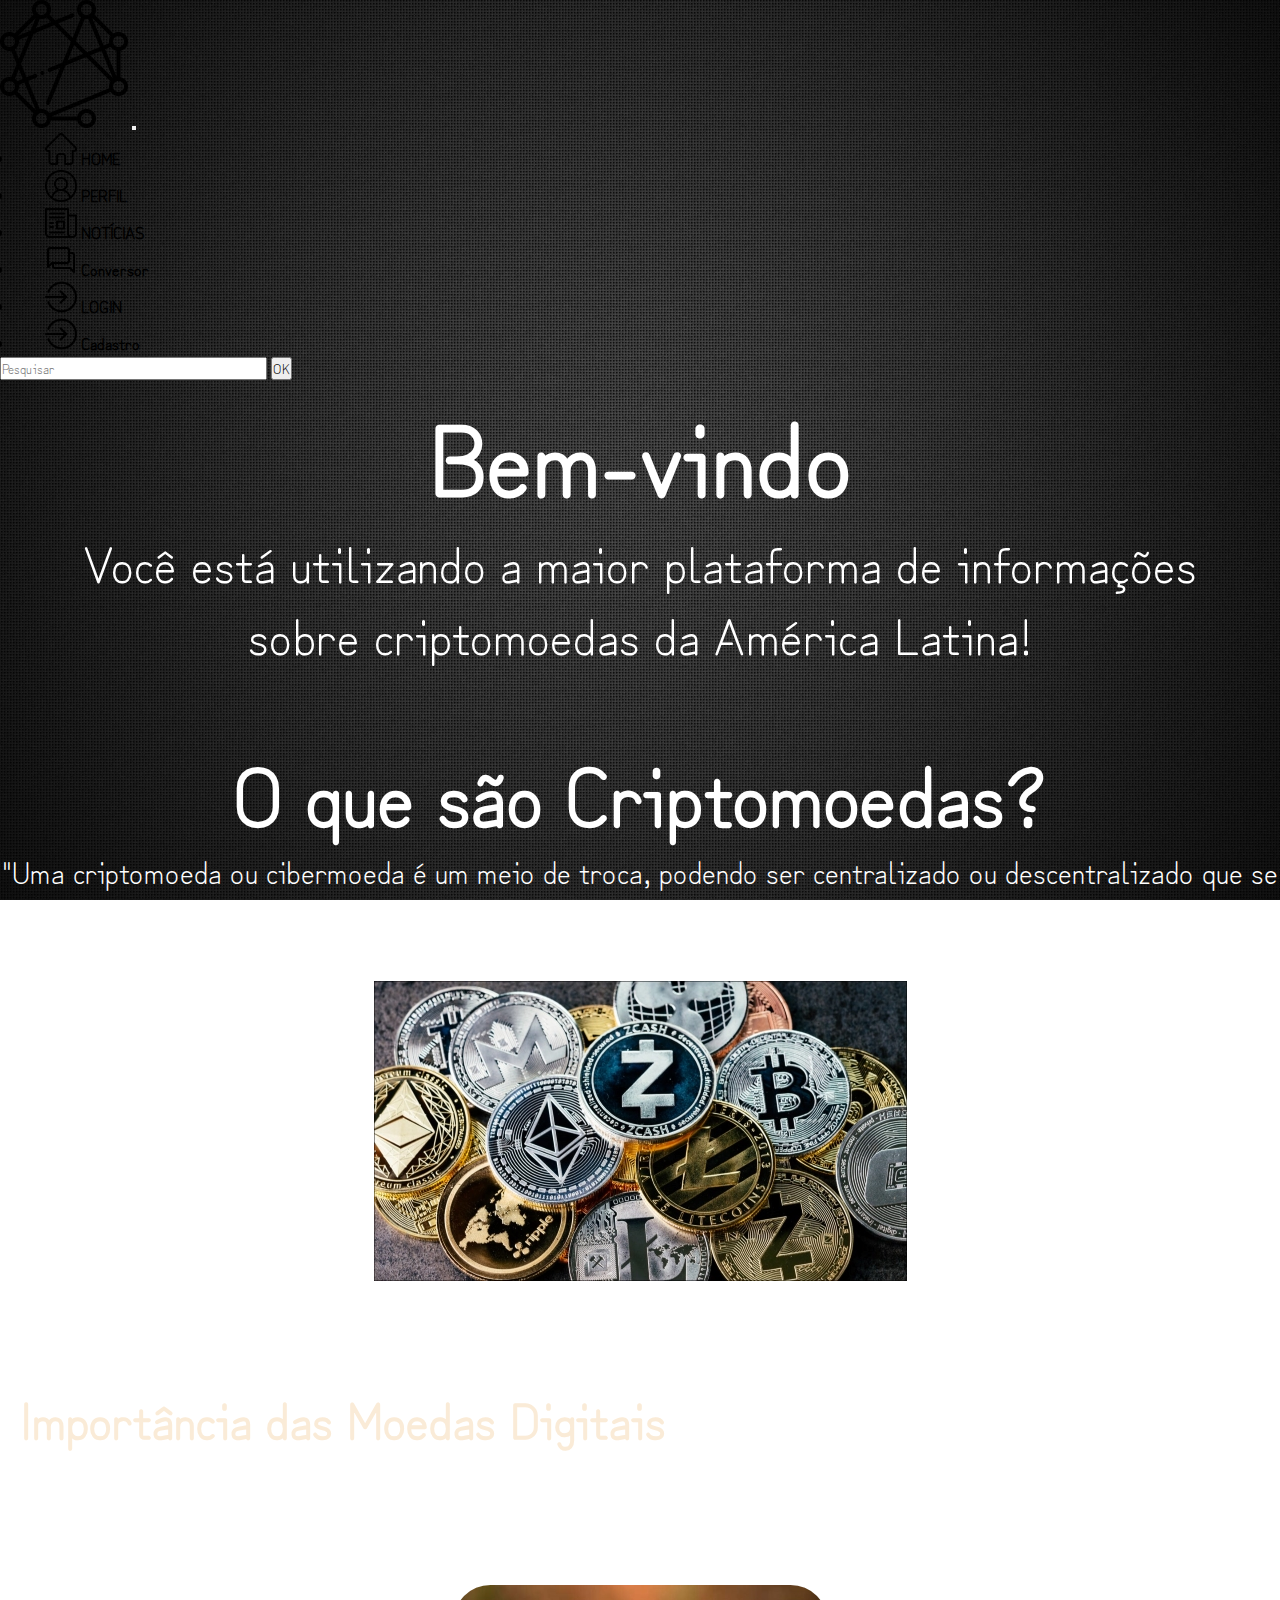
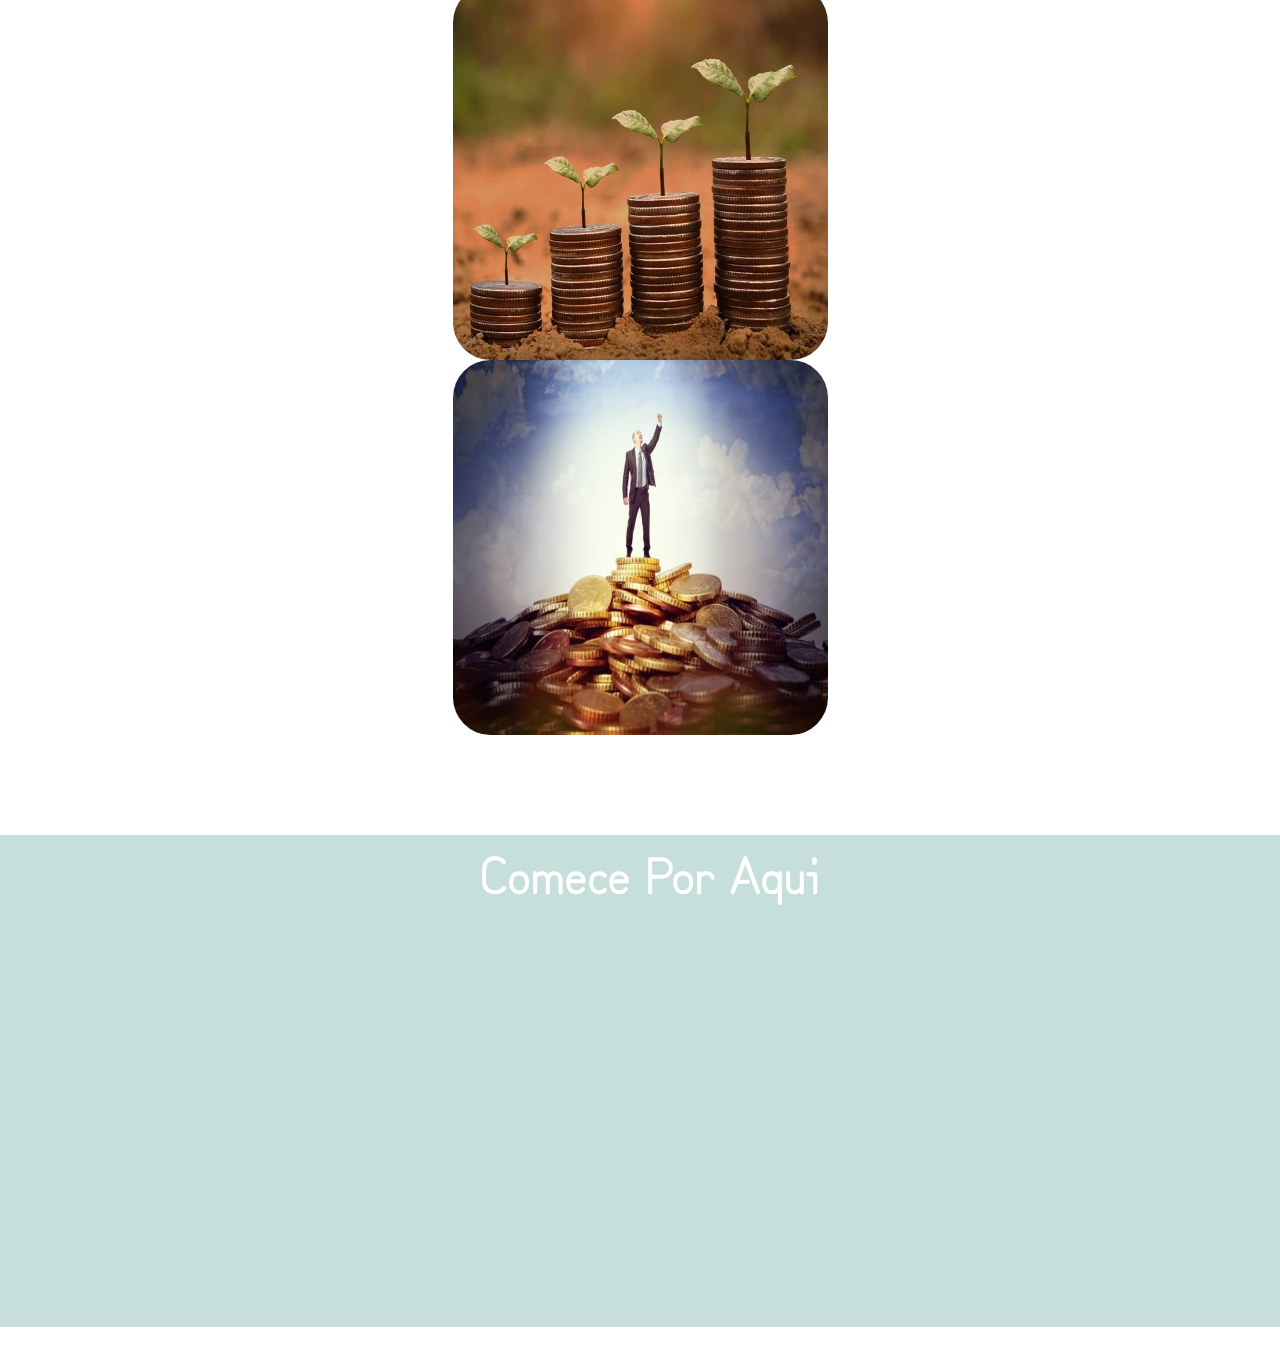
<file: SiteTiawTemplate/index.html>
<!DOCTYPE html>
<html lang="pt-br">

<head>
    <meta charset="UTF-8">
    <meta http-equiv="X-UA-Compatible" content="IE=edge">
    <meta name="viewport" content="width=device-width, initial-scale=1.0">
    <title>Home - InfoCrypto</title>
    <link rel="stylesheet" href="style.css">
    <link href="https://cdn.jsdelivr.net/npm/bootstrap@5.0.2/dist/css/bootstrap.min.css" rel="stylesheet"
        integrity="sha384-EVSTQN3/azprG1Anm3QDgpJLIm9Nao0Yz1ztcQTwFspd3yD65VohhpuuCOmLASjC" crossorigin="anonymous">
    <link rel="preconnect" href="https://fonts.googleapis.com">
    <link rel="preconnect" href="https://fonts.gstatic.com" crossorigin>
    <link href="https://fonts.googleapis.com/css2?family=Zen+Kurenaido&display=swap" rel="stylesheet">
</head>

<body>
    <nav class="navbar navbar-expand-lg navbar-light bg-light">
        <div class="container-fluid">
            <a class="navbar-brand" href="index.html"><img src="imgs/2165458.png" alt="logonavbar"></a>
            <button class="navbar-toggler" type="button" data-bs-toggle="collapse"
                data-bs-target="#navbarSupportedContent" aria-controls="navbarSupportedContent" aria-expanded="false"
                aria-label="Toggle navigation">
                <span class="navbar-toggler-icon"></span>
            </button>
            <div class="collapse navbar-collapse" id="navbarSupportedContent">
                <ul class="navbar-nav me-auto mb-2 mb-lg-0">
                    <li class="nav-item">
                        <a href="index.html"><img src="imgs/home.png" alt="homelogo"> HOME</a>
                    </li>
                    <li class="nav-item">
                        <a href="perfilPrincipal.html"><img src="imgs/user.png" alt="userlogo"> PERFIL </a>
                    </li>
                    <li class="nav-item">
                        <a href="noticias.html"><img src="imgs/newspaper.png" alt="newslogo"> NOTÍCIAS </a>
                    </li>
                    <li class="nav-item">
                        <a href="conversor.html"><img src="imgs/forum.png" alt="forumlogo"> Conversor </a>
                    </li>
                    <li class="nav-item">
                        <a href="login.html"><img src="imgs/enter.png" alt="loginlogo"> LOGIN </a>
                    </li>
                    <li class="nav-item">
                        <a href="cadastro.html"><img src="imgs/enter.png" alt="loginlogo"> Cadastro </a>
                    </li>
                </ul>
                <form class="d-flex">
                    <input class="form-control me-2" type="search" placeholder="Pesquisar" aria-label="Search">
                    <button class="btn btn-outline-success" type="submit">OK</button>
                </form>
            </div>
        </div>
    </nav>


    <section class="inicio">
        <div class="container">
            <div class="row">
                <div class="col-12 col-sm-12 col-md-12 col-lg-12 welcome">
                    <h1>Bem-vindo</h1>
                    <p>Você está utilizando a maior plataforma de informações<br>sobre criptomoedas da América Latina!
                    </p>
                </div>
            </div>
        </div>
    </section>


    <section class="home2">
        <div class="home2">
            <h1>O que são Criptomoedas?</h1>
            <p>"Uma criptomoeda ou cibermoeda é um meio de troca, podendo ser centralizado ou descentralizado que se utiliza da tecnologia de blockchain e da criptografia para assegurar a validade das transações e a criação de novas unidades da moeda."
            </p>
            <div class="cripimg">
            <img src="imgs/copie.jpg" alt="cryptocurrencies" class="center">
        </div>
        </div>
    </section>


    <section class="home3">
        <div class="container-fluid">
            <div class="row">
                <div>
                    <h1>Importância das Moedas Digitais</h1>
                    <p>Lorem ipsum dolor sit amet consectetur adipisicing elit. Repudiandae magni alias nobis, quo ut
                        harum
                        repellendus ullam! Iure quia velit impedit assumenda molestiae, aperiam magnam fugiat ipsum ex!
                        Aut,
                        asperiores.</p>
                </div>

            </div>
            <div class="row">
                    <div class="col-12 col-lg-6">
                        <img src="imgs/descobrir-seu-nivel-atual-de-riquezakkojiojioj.jpg" alt="impo" class="imgimpo">
                    </div>
                    <div class="col-12 col-lg-6">
                        <img src="imgs/acúmulo-de-riquezajohjijuihuih.jpg" alt="acu" class="imgimpo">
                    </div>
                </div>
            </div>
        </div>
    </section>


    <section class="howToStart">
        <div class="container">
            <div class="titulo-howtostart">
                <h1>Comece Por Aqui</h1>
            </div>
            <div class="container d-flex justify-content-center">
                <div class="videosRow row">
                    <div class="embed-responsive embed-responsive-16by9 col-12 col-lg-6 videos">
                        <iframe class="embed-responsive-item" src="https://www.youtube.com/embed/N1NJbhxSr8E"
                            title="YouTube video player" frameborder="0"
                            allow="accelerometer; autoplay; clipboard-write; encrypted-media; gyroscope; picture-in-picture"
                            allowfullscreen></iframe>
                    </div>
                    <div class="embed-responsive embed-responsive-16by9 col-12 col-lg-6 videos">
                        <iframe class="embed-responsive-item" src="https://www.youtube.com/embed/PQQ0NpwqMlg"
                            title="YouTube video player" frameborder="0"
                            allow="accelerometer; autoplay; clipboard-write; encrypted-media; gyroscope; picture-in-picture"
                            allowfullscreen></iframe>
                    </div>
                </div>
            </div>
        </div>
    </section>

    <footer>
        Copyright - InfoCrypto - 2021
    </footer>



    <script src="https://cdn.jsdelivr.net/npm/bootstrap@5.0.2/dist/js/bootstrap.bundle.min.js"
        integrity="sha384-MrcW6ZMFYlzcLA8Nl+NtUVF0sA7MsXsP1UyJoMp4YLEuNSfAP+JcXn/tWtIaxVXM"
        crossorigin="anonymous"></script>
</body>

</html>
</file>
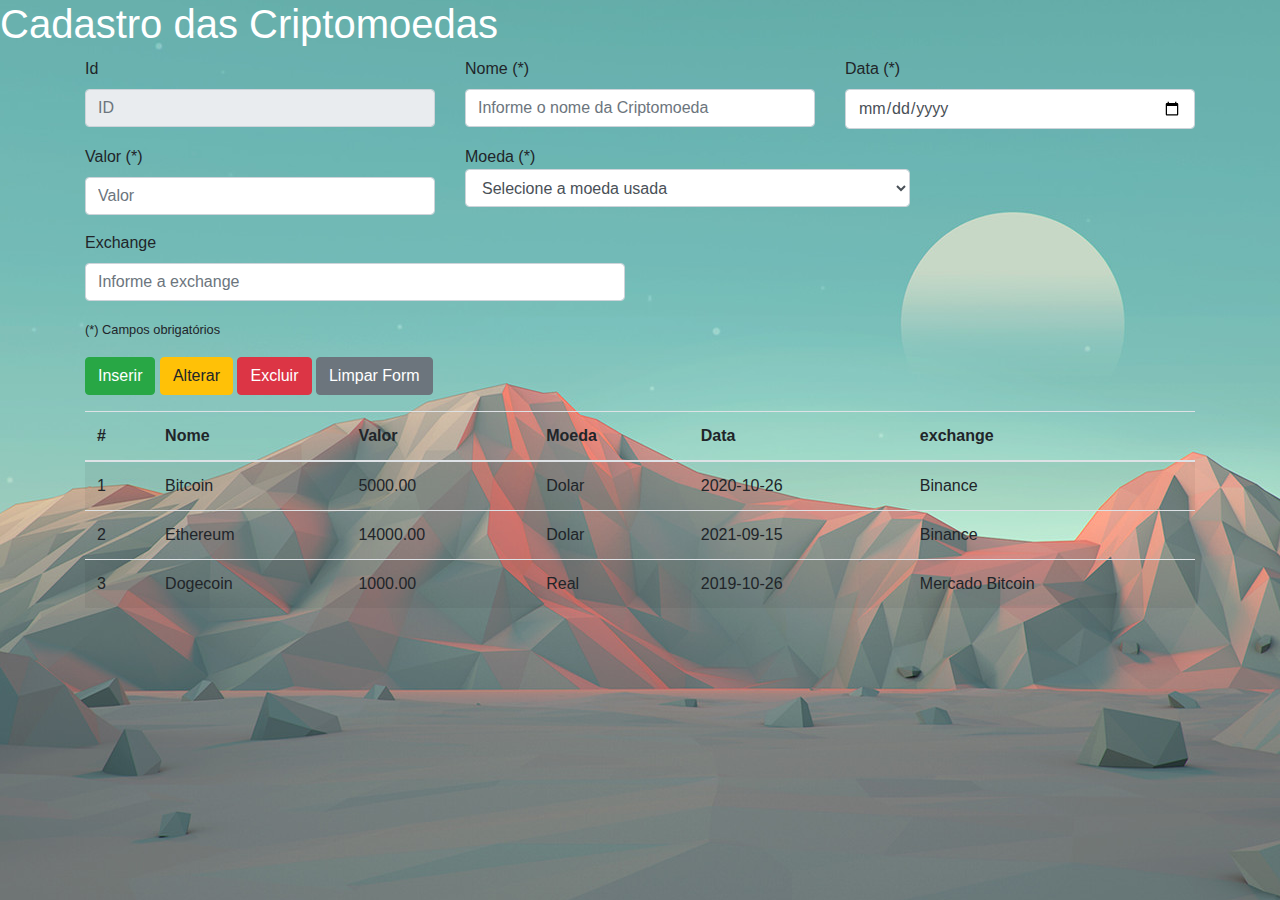
<file: SiteTiawTemplate/cadastro.html>
<!DOCTYPE html>
<html lang="en">

<head>
    <meta charset="UTF-8">
    <meta name="viewport" content="width=device-width, initial-scale=1.0">
    <meta http-equiv="X-UA-Compatible" content="ie=edge">
    <title>Cadastro das Criptomoedas</title>
    <link rel="stylesheet" href="https://stackpath.bootstrapcdn.com/bootstrap/4.1.0/css/bootstrap.min.css">
    <link rel="stylesheet" href="styleCadastroCripto.css">
</head>

<body onload="init()">
    <h1>Cadastro das Criptomoedas </h1>

    <div class="container">
        <div class="row">
            <div id="msg" class="col-sm-10 offset-sm-1 ">
                <!--<div class="alert alert-warning">Criptomoeda não encontrado.</div>-->
            </div>
        </div>

        <form id="form-cripto">
            <div class="form-group row">
                <div class="col-sm-4">
                    <label for="inputId">Id</label>
                    <input type="text" class="form-control" id="inputId" placeholder="ID" disabled>
                </div>
                <div class="col-sm-4">
                    <label for="inputNome">Nome (*)</label>
                    <input type="text" class="form-control" id="inputNome" required placeholder="Informe o nome da Criptomoeda">
                </div>
                <div class="col-sm-4">
                    <label for="inputData">Data (*)</label>
                    <input type="date" class="form-control" id="inputData" required placeholder="Informe a data">
                </div>
            </div>
            <div class="form-group row">
                <div class="col-sm-4">
                    <label for="inputValor">Valor (*)</label>
                    <input type="number" class="form-control" id="inputValor" required placeholder="Valor">
                </div>
                <div class="col-sm-5">
                    Moeda (*)
                    <select name="câmbio" id="cambio" class="form-control" required>
                        <option value="">Selecione a moeda usada</option>
                        <option value="dolar">Dolar</option>
                        <option value="Real">Real</option>
                        <option value="euro">Euro</option>
                    </select>                    
                </div>
                
            </div>
            <div class="form-group row">
                <div class="col-sm-6">
                    <label for="inputExchange">Exchange</label>
                    <input type="text" class="form-control" id="inputExchange" placeholder="Informe a exchange" >
                </div>
            
            </div>
            
            <div class="form-group row">
                <div class="col-sm-4">
                    <small>(*) Campos obrigatórios</small>
                </div>
            </div>
            <div class="form-group row">
                <div class="col-sm-12">
                    <input type="button" class="btn btn-success" id="btnInsert" value="Inserir">
                    <input type="button" class="btn btn-warning" id="btnUpdate" value="Alterar">
                    <input type="button" class="btn btn-danger" id="btnDelete" value="Excluir">
                    <input type="button" class="btn btn-secondary" id="btnClear" value="Limpar Form">
                    
                </div>
            </div>
        </form>

        <div class="row">
            <div class="col-sm-12">
                <table id="grid-criptos" class="table table-striped">
                    <thead>
                        <tr>
                            <th scope="col">#</th>
                            <th scope="col">Nome</th>
                            <th scope="col">Valor</th>
                            <th scope="col">Moeda</th>
                            <th scope="col">Data</th>
                            <th scope="col">exchange</th>
                        </tr>
                    </thead>
                    <tbody id="table-criptos">
                        <tr>
                            <td scope="row">1</td>
                            <td></td>
                            <td></td>
                            <td></td>
                            <td></td>
                            <td></td>
                        </tr>
                    </tbody>
                </table>
            </div>
        </div>
    </div>

    <script src="https://ajax.googleapis.com/ajax/libs/jquery/1.8.3/jquery.min.js"></script>
    <script src="app.js"></script>
    <script>
        function exibeCriptos() {
            // Remove todas as linhas do corpo da tabela
            $("#table-criptos").html("");

            // Popula a tabela com os registros do banco de dados
            for (i = 0; i < db.cripto.length; i++) {
                let cripto = db.cripto[i];    
                $("#table-criptos").append(`<tr><td scope="row">${cripto.id}</td>
                                                <td>${cripto.nome}</td>
                                                <td>${cripto.valor}</td>
                                                <td>${cripto.moeda}</td>
                                                <td>${cripto.data}</td>
                                                <td>${cripto.exchange}</td>
                                            </tr>`);
            }
        }

        function init() {
            // Adiciona funções para tratar os eventos 
            $("#btnInsert").click(function () {
                // Verfica se o formulário está preenchido corretamente
                if (!$('#form-cripto')[0].checkValidity()) {
                    displayMessage("Preencha o formulário corretamente.");
                    return;
                }

                // Obtem os valores dos campos do formulário
                let campoNome = $("#inputNome").val();
                let campoValor = $("#inputValor").val();
                let campoCambio = document.getElementById('cambio').value;
                let campoData = $('#inputData').val();
                let campoExchange = $("#inputExchange").val();
                let cripto = { nome: campoNome, 
                    valor: campoValor,
                    moeda: campoCambio, 
                    data: campoData, 
                    exchange: campoExchange };

                insertCripto(cripto);

                // Reexibe os criptos
                exibeCriptos();

                // Limpa o formulario
                $("#form-cripto")[0].reset();
            });

            // Intercepta o click do botão Alterar
            $("#btnUpdate").click(function () {
                // Obtem os valores dos campos do formulário
                let campoId = $("#inputId").val();
                if (campoId == "") {
                    displayMessage("Selecione uma criptomoeda para ser alterado.");
                    return;
                }
                let campoNome = $("#inputNome").val();
                let campoValor = $("#inputValor").val();
                let campoCambio = document.getElementById('cambio').value;
                let campoData = $("#inputData").val();
                let campoExchange = $("#inputExchange").val();
                let cripto = { nome: campoNome, 
                    valor: campoValor,
                    moeda: campoCambio, 
                    data: campoData, 
                    exchange: campoExchange };

                updateCripto(parseInt(campoId), cripto);

                // Reexibe os criptos
                exibeCriptos();

                // Limpa o formulario
                $("#form-cripto")[0].reset();
            });

            // Intercepta o click do botão Excluir
            $("#btnDelete").click(function () {
                let campoId = $("#inputId").val();
                if (campoId == "") {
                    displayMessage("Selecione uma criptomoeda a ser excluído.");
                    return;
                }
                deleteCripto(parseInt(campoId));

                // Reexibe os criptos
                exibeCriptos();

                // Limpa o formulario
                $("#form-cripto")[0].reset();
            });

            // Intercepta o click do botão Listar Criptos
            $("#btnClear").click(function () {
                $("#form-cripto")[0].reset();
            });

            // Oculta a mensagem de aviso após alguns segundos
            $('#msg').bind("DOMSubtreeModified", function () {
                window.setTimeout(function () {
                    $(".alert").fadeTo(500, 0).slideUp(500, function () {
                        $(this).remove();
                    });
                }, 5000);
            });

            // Preenche o formulário quando o usuario clicar em uma linha da tabela 
            $("#grid-criptos").on("click", "tr", function (e) {
                let linhaCripto = this;
                colunas = linhaCripto.querySelectorAll("td");

                $("#inputId").val(colunas[0].innerText);
                $("#inputNome").val(colunas[1].innerText);
                $("#inputValor").val(colunas[2].innerText);
                
                $("#inputData").val(colunas[4].innerText);
                $("#inputExchange").val(colunas[5].innerText);
            });

            exibeCriptos();
        }

        function teste(){
            console.log(document.getElementById('cambio').value);
        }
    </script>
</body>

</html>
</file>
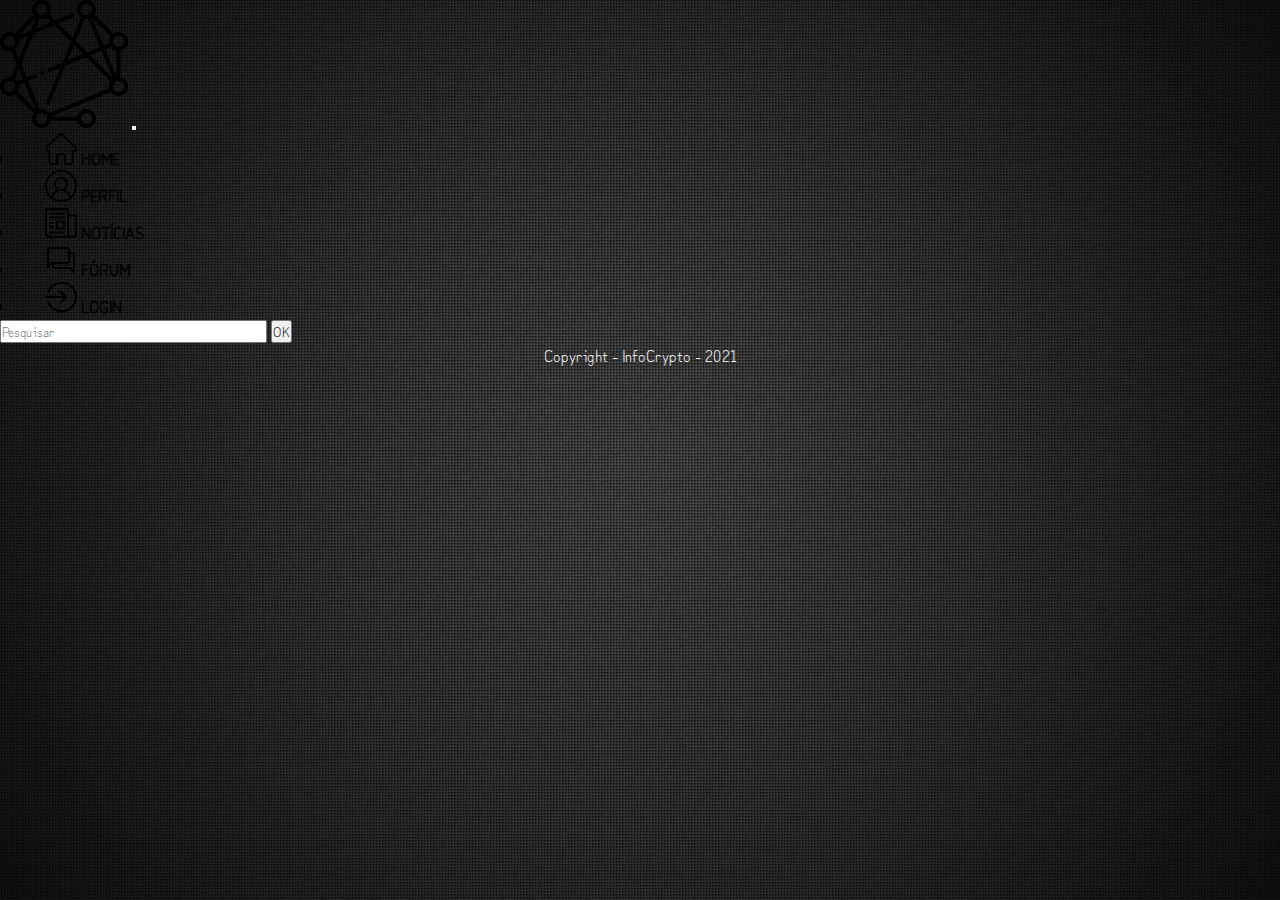
<file: SiteTiawTemplate/forum.html>
<!DOCTYPE html>
<html lang="pt-br">
<head>
    <meta charset="UTF-8">
    <meta http-equiv="X-UA-Compatible" content="IE=edge">
    <meta name="viewport" content="width=device-width, initial-scale=1.0">
    <title>Fórum - InfoCrypto</title>
    <link rel="stylesheet" href="styleforum.css">
    <link href="https://cdn.jsdelivr.net/npm/bootstrap@5.0.2/dist/css/bootstrap.min.css" rel="stylesheet"
        integrity="sha384-EVSTQN3/azprG1Anm3QDgpJLIm9Nao0Yz1ztcQTwFspd3yD65VohhpuuCOmLASjC" crossorigin="anonymous">
    <link rel="preconnect" href="https://fonts.googleapis.com">
    <link rel="preconnect" href="https://fonts.gstatic.com" crossorigin>
    <link href="https://fonts.googleapis.com/css2?family=Zen+Kurenaido&display=swap" rel="stylesheet">
</head>
<body>
    <nav class="navbar navbar-expand-lg navbar-light bg-light">
        <div class="container-fluid">
            <a class="navbar-brand" href="index.html"><img src="imgs/2165458.png" alt="logonavbar"></a>
            <button class="navbar-toggler" type="button" data-bs-toggle="collapse"
                data-bs-target="#navbarSupportedContent" aria-controls="navbarSupportedContent" aria-expanded="false"
                aria-label="Toggle navigation">
                <span class="navbar-toggler-icon"></span>
            </button>
            <div class="collapse navbar-collapse" id="navbarSupportedContent">
                <ul class="navbar-nav me-auto mb-2 mb-lg-0">
                    <li class="nav-item">
                        <a href="index.html"><img src="imgs/home.png" alt="homelogo"> HOME</a>
                    </li>
                    <li class="nav-item">
                        <a href="#inicio"><img src="imgs/user.png" alt="userlogo"> PERFIL </a>
                    </li>
                    <li class="nav-item">
                        <a href="noticias.html"><img src="imgs/newspaper.png" alt="newslogo"> NOTÍCIAS </a>
                    </li>
                    <li class="nav-item">
                        <a href="forum.html"><img src="imgs/forum.png" alt="forumlogo"> FÓRUM </a>
                    </li>
                    <li class="nav-item">
                        <a href="login.html"><img src="imgs/enter.png" alt="loginlogo"> LOGIN </a>
                    </li>
                </ul>
                <form class="d-flex">
                    <input class="form-control me-2" type="search" placeholder="Pesquisar" aria-label="Search">
                    <button class="btn btn-outline-success" type="submit">OK</button>
                </form>
            </div>
        </div>
    </nav>

















    <footer>
        Copyright - InfoCrypto - 2021
    </footer>

    <script src="https://cdn.jsdelivr.net/npm/bootstrap@5.0.2/dist/js/bootstrap.bundle.min.js"
    integrity="sha384-MrcW6ZMFYlzcLA8Nl+NtUVF0sA7MsXsP1UyJoMp4YLEuNSfAP+JcXn/tWtIaxVXM"
    crossorigin="anonymous"></script>
</body>
</html>
</file>
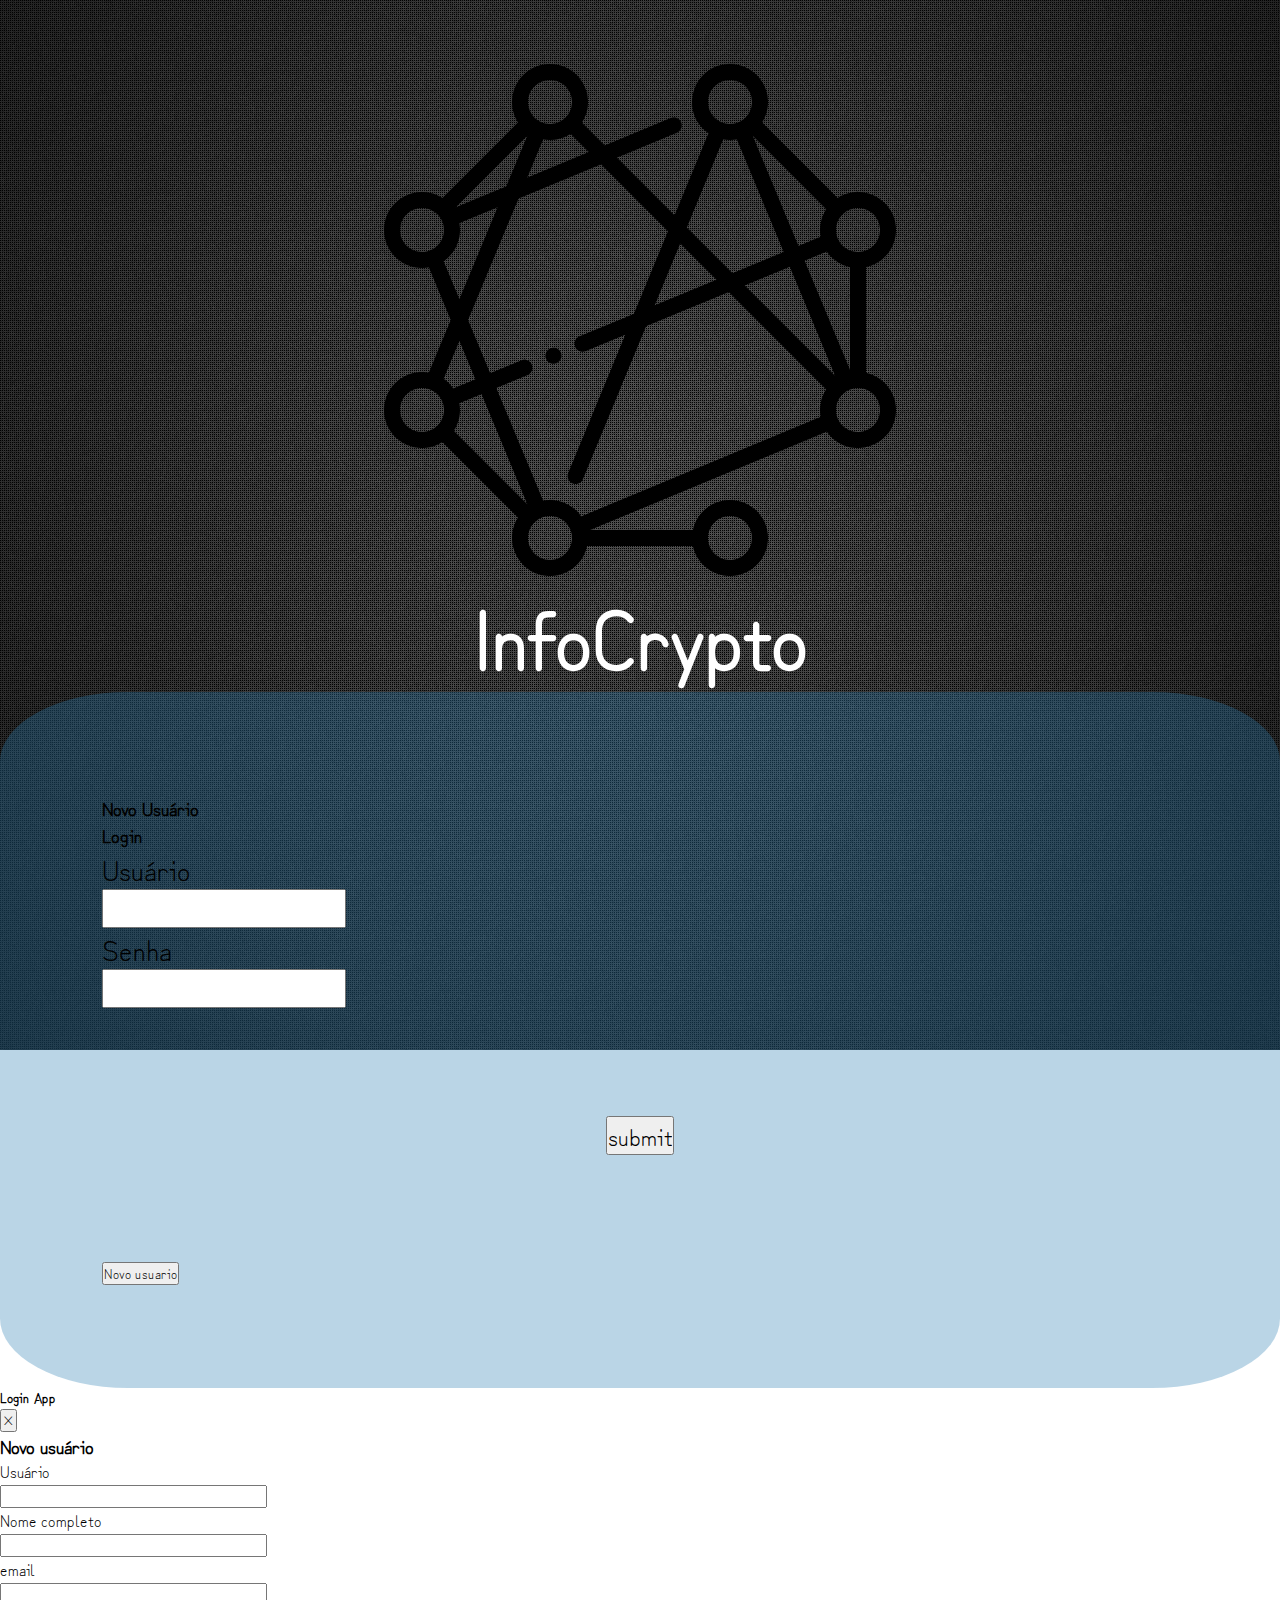
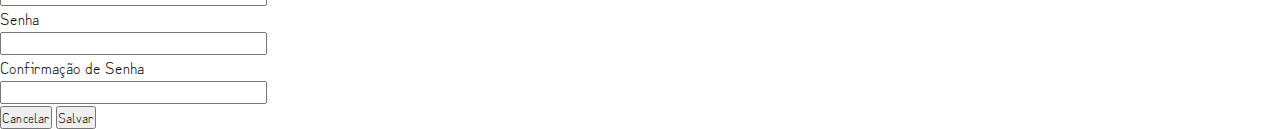
<file: SiteTiawTemplate/login.html>
<!DOCTYPE html>
<html lang="pt-br">

<head>
    <meta charset="UTF-8">
    <meta http-equiv="X-UA-Compatible" content="IE=edge">
    <meta name="viewport" content="width=device-width, initial-scale=1.0">
    <title>Login - InfoCrypto</title>
    <link rel="stylesheet" href="styleloging.css">
    <link href="https://cdn.jsdelivr.net/npm/bootstrap@5.0.2/dist/css/bootstrap.min.css" rel="stylesheet"
        integrity="sha384-EVSTQN3/azprG1Anm3QDgpJLIm9Nao0Yz1ztcQTwFspd3yD65VohhpuuCOmLASjC" crossorigin="anonymous">
    <link rel="preconnect" href="https://fonts.googleapis.com">
    <link rel="preconnect" href="https://fonts.gstatic.com" crossorigin>
    <link href="https://fonts.googleapis.com/css2?family=Zen+Kurenaido&display=swap" rel="stylesheet">
</head>

<body>
    <div class="container">
        <div class="logoempresa row">
            <div class="d-flex justify-content-center">
                <a href=""><img src="imgs/2165458.png" alt="logoempresa"></a>
            </div>
        </div>
        <div class="tituloEmpresa">
            <h1>InfoCrypto</h1>
        </div>
    </div>



    <div id="login">
		<h3 class="text-center text-white pt-5">Novo Usuário</h3>
		<div class="container">
			<div id="login-row" class="row justify-content-center align-items-center">
				<div id="login-column" class="col-md-6">
					<div id="login-box" class="col-md-12">
						<form id="login-form" class="form" method="post" onsubmit="loginUser (this)">
							<h3 class="text-center text-info">Login</h3>
							<div class="form-group">
								<label for="username" class="text-info">Usuário</label><br>
                                <input type="text" name="username" id="username" class="form-control">
                            </div>
                            <div class="form-group">
                                <label for="password" class="text-info">Senha</label><br>
                                <input type="text" name="password" id="password" class="form-control">
                            </div>
                            <div class="form-group text-right">                                
                                <input type="submit" name="submit" class="btn btn-info btn-md" value="submit">
                            </div>
                        </form>
                    </div>
                    <button type="button" class="btn btn-info" data-toggle="modal" data-target="#loginModal">Novo usuario</button>
                </div>
            </div>
        </div>
    </div>    

  <!-- Modal -->
  <div class="modal fade" id="loginModal" tabindex="-1" role="dialog" aria-labelledby="loginModalLabel" aria-hidden="true">
    <div class="modal-dialog" role="document">
      <div class="modal-content">
        <div class="modal-header">
          <h5 class="modal-title" id="loginModalLabel">Login App</h5>
          <button type="button" class="close" data-dismiss="modal" aria-label="Close">
            <span aria-hidden="true">&times;</span>
          </button>
        </div>
        <div class="modal-body">
            <div id="login-box" class="col-md-12">
                <form id="login-form" class="form" method="post" onsubmit="loginUser (this)">
                    <h3 class="text-center text-info">Novo usuário</h3>
                    <div class="form-group">
                        <label for="login" class="text-info">Usuário</label><br>
                        <input type="text" name="txt_login" id="txt_login" class="form-control">
                    </div>
                    <div class="form-group">
                        <label for="nome" class="text-info">Nome completo</label><br>
                        <input type="text" name="txt_nome" id="txt_nome" class="form-control">
                    </div>
                    <div class="form-group">
                        <label for="email" class="text-info">email</label><br>
                        <input type="text" name="txt_email" id="txt_email" class="form-control">
                    </div>
                    <div class="form-group">
                        <label for="senha" class="text-info">Senha</label><br>
                        <input type="password" name="txt_senha" id="txt_senha" class="form-control">
                    </div>
                    <div class="form-group">
                        <label for="senha2" class="text-info">Confirmação de Senha</label><br>
                        <input type="password" name="txt_senha2" id="txt_senha2" class="form-control">
                    </div>
                </form>
            </div>
        </div>
        <div class="modal-footer">
          <button type="button" class="btn btn-secondary" data-dismiss="modal">Cancelar</button>
          <button type="button" id="btn_salvar" class="btn btn-info">Salvar</button>
        </div>
      </div>
    </div>
  </div>

    <script src="login.js"></script>
    <script>
        
        // Declara uma função para processar o formulário de login
        function processaFormLogin (event) {                
                // Cancela a submissão do formulário para tratar sem fazer refresh da tela
                event.preventDefault ();

                // Obtem os dados de login e senha a partir do formulário de login
                var username = document.getElementById('username').value;
                var password = document.getElementById('password').value;

                // Valida login e se estiver ok, redireciona para tela inicial da aplicação
                resultadoLogin = loginUser (username, password);
                if (resultadoLogin) {
                    window.location.href = 'index.html';
                }
                else { // Se login falhou, avisa ao usuário
                    alert ('Usuário ou senha incorretos');
                }
        }

        function salvaLogin (event) {
            // Cancela a submissão do formulário para tratar sem fazer refresh da tela
            event.preventDefault ();

            // Obtem os dados do formulário
            let login  = document.getElementById('txt_login').value;
            let nome   = document.getElementById('txt_nome').value;
            let email  = document.getElementById('txt_email').value;
            let senha  = document.getElementById('txt_senha').value;
            let senha2 = document.getElementById('txt_senha2').value;
            if (senha != senha2) {
                alert ('As senhas informadas não conferem.');
                return
            }

            // Adiciona o usuário no banco de dados
            addUser (nome, login, senha, email);
            alert ('Usuário salvo com sucesso. Proceda com o login para ');

            // Oculta a div modal do login
            //document.getElementById ('loginModal').style.display = 'none';
            $('#loginModal').modal('hide');
        }

        // Associa a funçao processaFormLogin  formulário adicionado um manipulador do evento submit
        document.getElementById ('login-form').addEventListener ('submit', processaFormLogin);


        // Associar salvamento ao botao
        document.getElementById ('btn_salvar').addEventListener ('click', salvaLogin);        
    </script>

    <script src="https://code.jquery.com/jquery-3.2.1.slim.min.js" integrity="sha384-KJ3o2DKtIkvYIK3UENzmM7KCkRr/rE9/Qpg6aAZGJwFDMVNA/GpGFF93hXpG5KkN" crossorigin="anonymous"></script>
    <script src="https://cdnjs.cloudflare.com/ajax/libs/popper.js/1.12.9/umd/popper.min.js" integrity="sha384-ApNbgh9B+Y1QKtv3Rn7W3mgPxhU9K/ScQsAP7hUibX39j7fakFPskvXusvfa0b4Q" crossorigin="anonymous"></script>
    <script src="https://maxcdn.bootstrapcdn.com/bootstrap/4.0.0/js/bootstrap.min.js" integrity="sha384-JZR6Spejh4U02d8jOt6vLEHfe/JQGiRRSQQxSfFWpi1MquVdAyjUar5+76PVCmYl" crossorigin="anonymous"></script>    
</body>
</html>
</file>
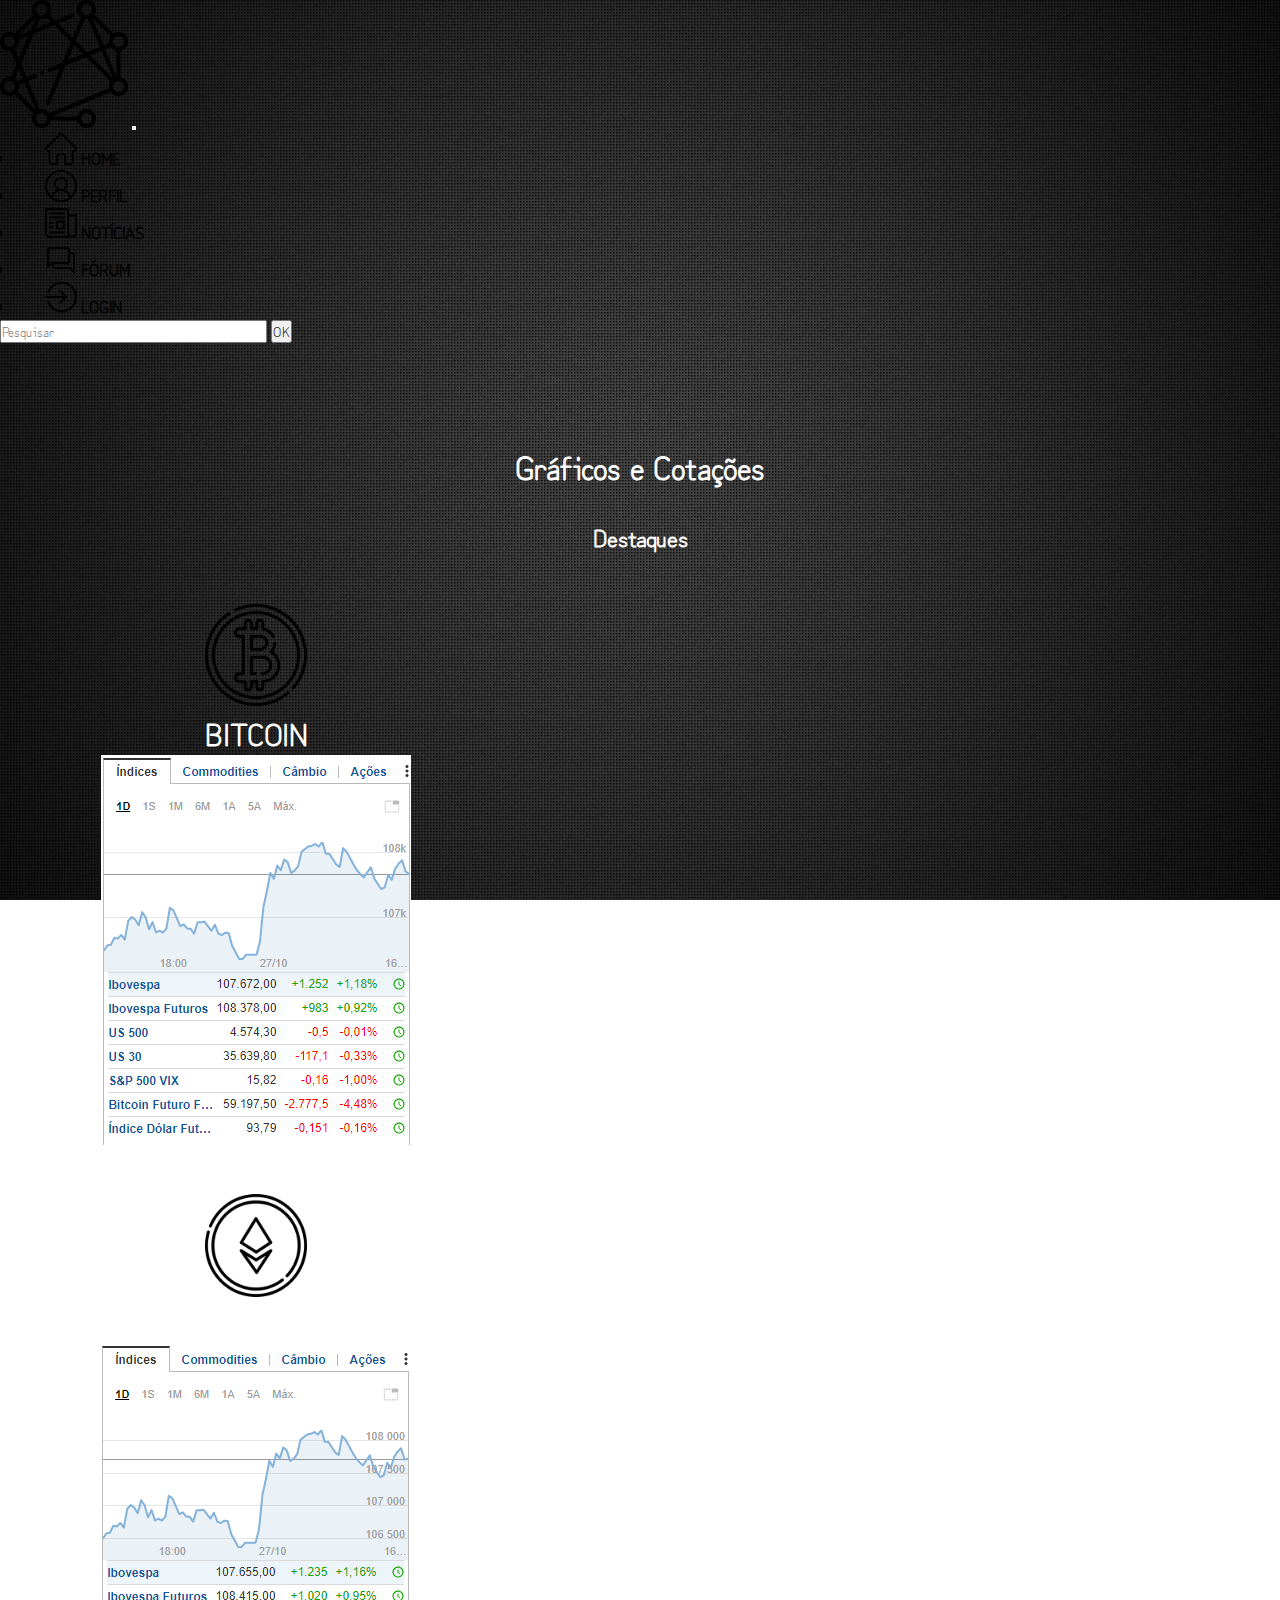
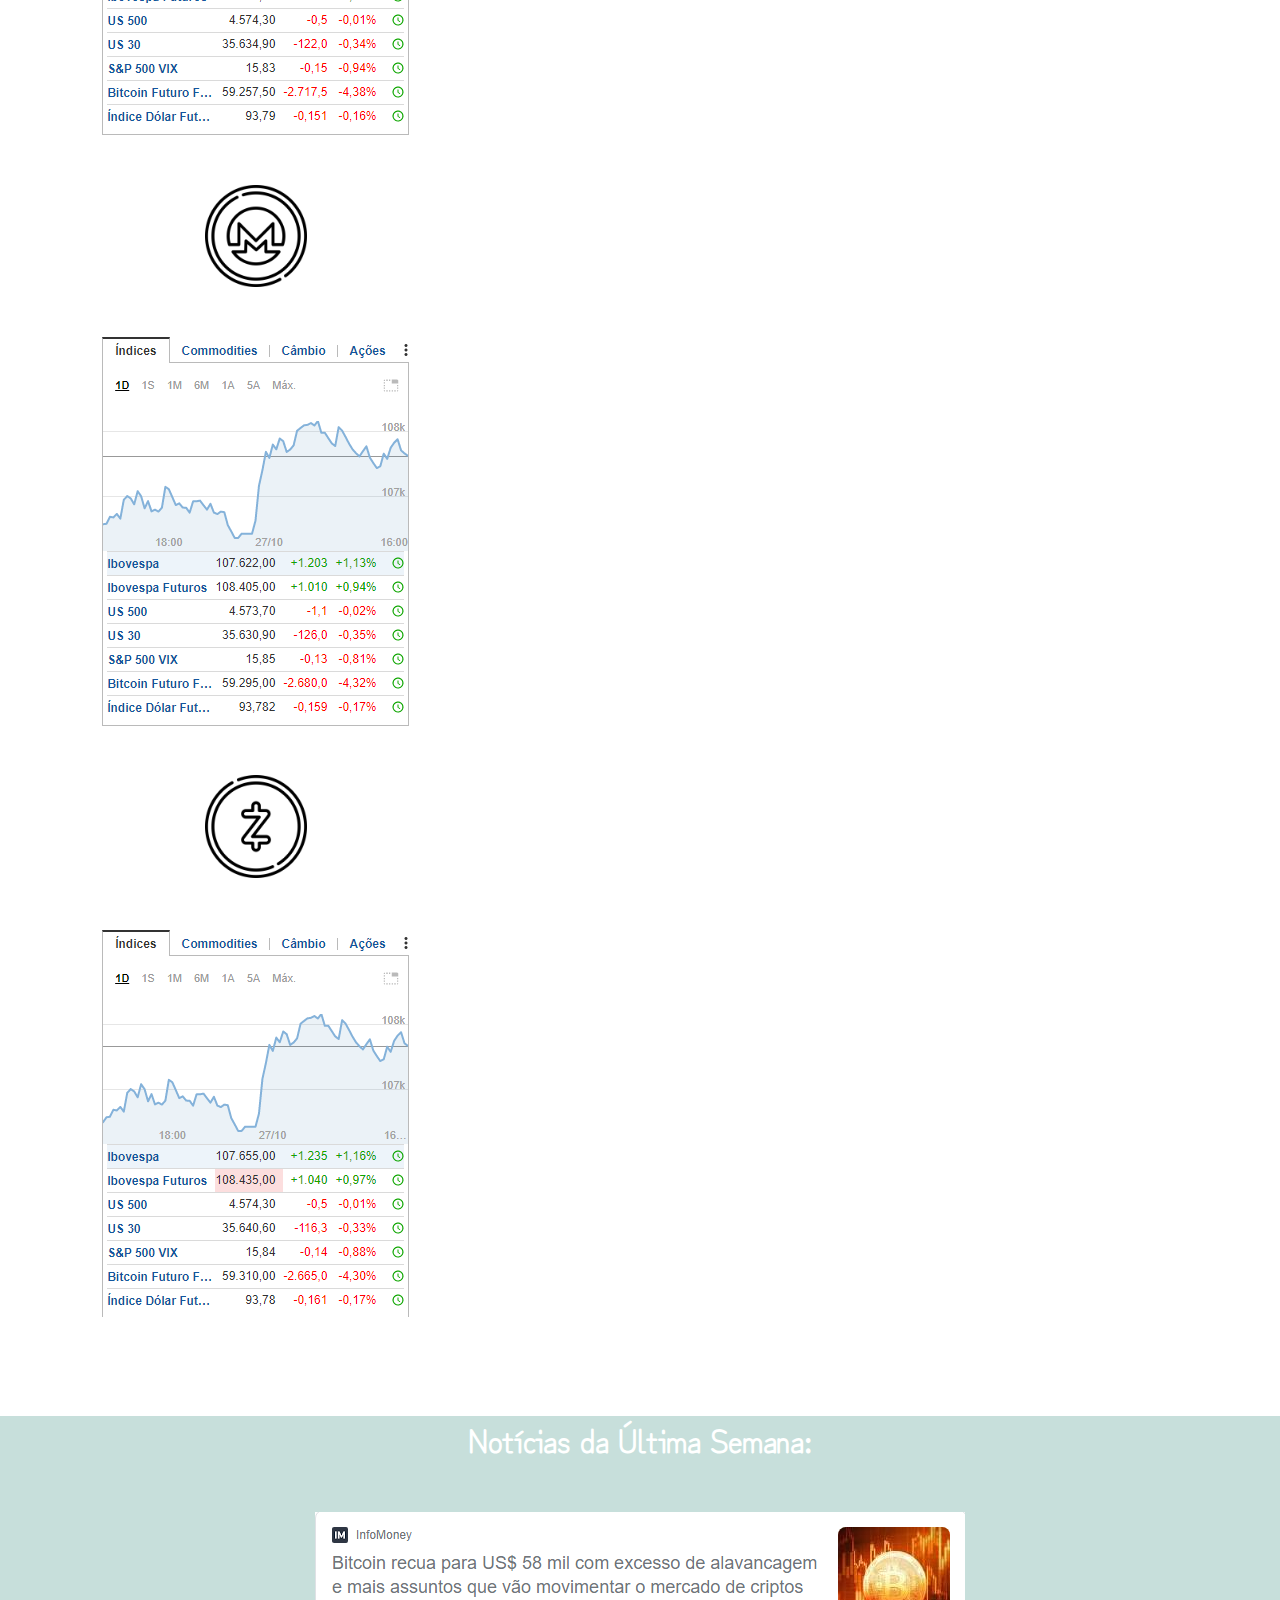
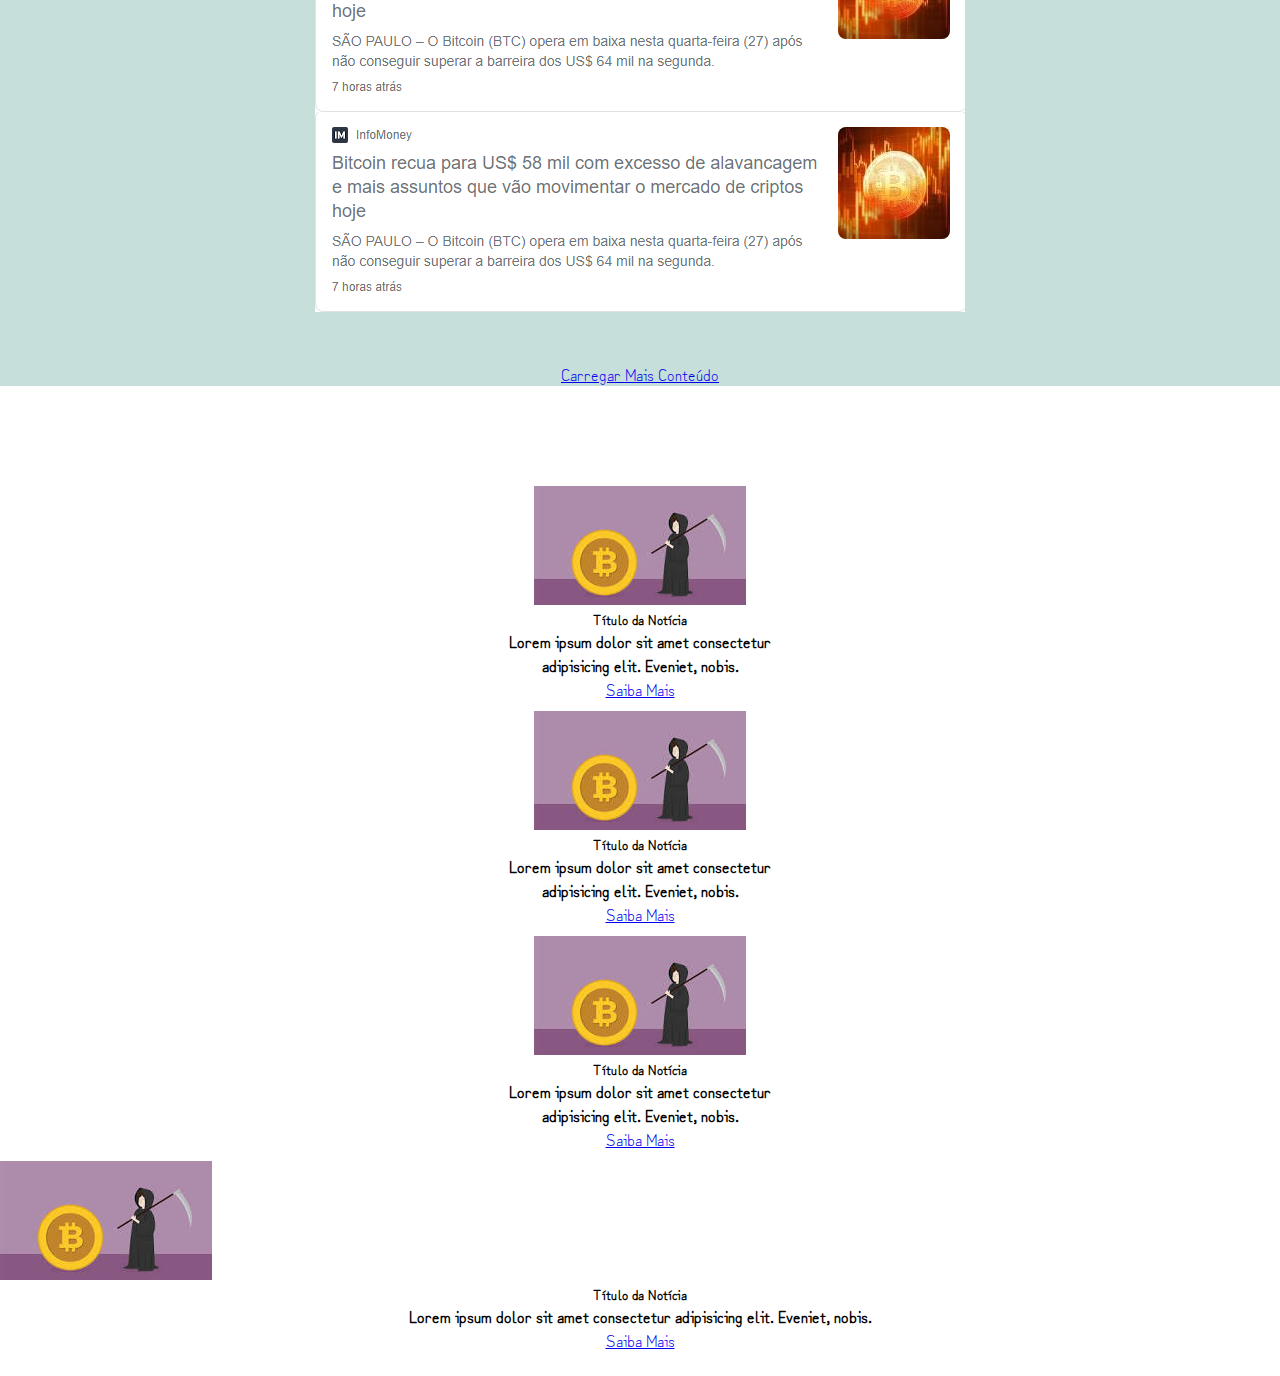
<file: SiteTiawTemplate/noticias.html>
<!DOCTYPE html>
<html lang="pt-br">

<head>
    <meta charset="UTF-8">
    <meta http-equiv="X-UA-Compatible" content="IE=edge">
    <meta name="viewport" content="width=device-width, initial-scale=1.0">
    <title>Notícias - InfoCrypto</title>
    <link rel="stylesheet" href="stylenoticias.css">
    <link href="https://cdn.jsdelivr.net/npm/bootstrap@5.0.2/dist/css/bootstrap.min.css" rel="stylesheet"
        integrity="sha384-EVSTQN3/azprG1Anm3QDgpJLIm9Nao0Yz1ztcQTwFspd3yD65VohhpuuCOmLASjC" crossorigin="anonymous">
    <link rel="preconnect" href="https://fonts.googleapis.com">
    <link rel="preconnect" href="https://fonts.gstatic.com" crossorigin>
    <link href="https://fonts.googleapis.com/css2?family=Zen+Kurenaido&display=swap" rel="stylesheet">
   
</head>

<body>
    <nav class="navbar navbar-expand-lg navbar-light bg-light">
        <div class="container-fluid">
            <a class="navbar-brand" href="index.html"><img src="imgs/2165458.png" alt="logonavbar"></a>
            <button class="navbar-toggler" type="button" data-bs-toggle="collapse"
                data-bs-target="#navbarSupportedContent" aria-controls="navbarSupportedContent" aria-expanded="false"
                aria-label="Toggle navigation">
                <span class="navbar-toggler-icon"></span>
            </button>
            <div class="collapse navbar-collapse" id="navbarSupportedContent">
                <ul class="navbar-nav me-auto mb-2 mb-lg-0">
                    <li class="nav-item">
                        <a href="index.html"><img src="imgs/home.png" alt="homelogo"> HOME</a>
                    </li>
                    <li class="nav-item">
                        <a href="#inicio"><img src="imgs/user.png" alt="userlogo"> PERFIL </a>
                    </li>
                    <li class="nav-item">
                        <a href="noticias.html"><img src="imgs/newspaper.png" alt="newslogo"> NOTÍCIAS </a>
                    </li>
                    <li class="nav-item">
                        <a href="forum.html"><img src="imgs/forum.png" alt="forumlogo"> FÓRUM </a>
                    </li>
                    <li class="nav-item">
                        <a href="login.html"><img src="imgs/enter.png" alt="loginlogo"> LOGIN </a>
                    </li>
                </ul>
                <form class="d-flex">
                    <input class="form-control me-2" type="search" placeholder="Pesquisar" aria-label="Search">
                    <button class="btn btn-outline-success" type="submit">OK</button>
                </form>
            </div>
        </div>
    </nav>



    <section class="news">
        <div>
            <h1 class="tituloNews">
                Gráficos e Cotações
            </h1>
            <h2 class="subtituloNews">
                Destaques
            </h2>
        </div>

        <div class="graficos container-fluid">
            <div class="graphs-row row">
                <div class="col-12 col-sm-12 col-md-6  col-lg-6 col-xl-3">
                    <a href="#"><img src="imgs/bitcoin.png" alt="bitcoinlogo" class="newslogo">
                        <p class="nomeMoedas"> BITCOIN </p>
                    </a>
                    <img src="imgs/bitgra.png" alt="bitgra" class="graphs">
                    <a class="maisInfo" href="https://br.investing.com/crypto/bitcoin">Mais informações</a>
                </div>

                <div class="col-12 col-sm-12 col-md-6  col-lg-6 col-xl-3">
                    <a href="#"><img src="imgs/ethereum.png" alt="ethereumlogo" class="newslogo">
                        <p class="nomeMoedas"> ETHEREUM </p>
                    </a>
                    <img src="imgs/ethegra.png" alt="ethegra" class="graphs">
                    <a class="maisInfo" href="https://br.investing.com/indices/investing.com-eth-usd">Mais
                        informações</a>
                </div>

                <div class="col-12 col-sm-12 col-md-6  col-lg-6 col-xl-3">
                    <a href="#"><img src="imgs/monero.png" alt="monerologo" class="newslogo">
                        <p class="nomeMoedas"> MONERO </p>
                    </a>
                    <img src="imgs/monerogra.png" alt="monerogra" class="graphs">
                    <a class="maisInfo" href="https://br.investing.com/indices/investing.com-xmr-usd">Mais
                        informações</a>
                </div>

                <div class="col-12 col-sm-12 col-md-6  col-lg-6 col-xl-3">
                    <a href="#"><img src="imgs/zcash.png" alt="zcashlogo" class="newslogo">
                        <p class="nomeMoedas"> ZCASH </p>
                    </a>
                    <img src="imgs/zcashgra.png" alt="zcashgra" class="graphs">
                    <a class="maisInfo" href="https://br.investing.com/indices/investing.com-zec-usd">Mais
                        informações</a>
                </div>
            </div>
        </div>
    </section>



    <section class="news2">
        <div>
            <h1 class="tituloNews2">
                Notícias da Última Semana:
            </h1>
        </div>
        <div class="container-fluid">
            <div class="noticiasUltSem row">
                <div class="ver-no-media col-12 col-sm-12 col-md-12 col-lg-12 col-xl-12">
                    <img src="imgs/Screenshot_1.png" alt="noticiasbitcoin">
                </div>

                <div class="ver-no-media col-12 col-sm-12 col-md-12 col-lg-12 col-xl-12">
                    <img src="imgs/Screenshot_1.png" alt="noticiasbitcoin">
                </div>
            </div>
            <div class="botaoNews2">
                <a href="#" class="btn btn-primary">Carregar Mais Conteúdo</a>
            </div>
        </div>
    </section>



    <section class="morenews">
        <div class="container-fluid">
            <div class="row">
                <div class=" col-12 col-sm-12 col-md-12 col-lg-6 col-xl-3">
                    <div class="card">
                        <img src="imgs/shiba inu.jfif" class="card-img-top" alt="morte">
                        <div class="card-body">
                            <h5 class="card-title">Título da Notícia</h5>
                            <p class="card-text">Lorem ipsum dolor sit amet consectetur adipisicing elit. Eveniet,
                                nobis.</p>
                            <a href="#" class="btn btn-primary">Saiba Mais</a>
                        </div>
                    </div>
                </div>

                <div class=" col-12 col-sm-12 col-md-12 col-lg-6 col-xl-3">
                    <div class="card">
                        <img src="imgs/shiba inu.jfif" class="card-img-top" alt="morte">
                        <div class="card-body">
                            <h5 class="card-title">Título da Notícia</h5>
                            <p class="card-text">Lorem ipsum dolor sit amet consectetur adipisicing elit. Eveniet,
                                nobis.</p>
                            <a href="#" class="btn btn-primary">Saiba Mais</a>
                        </div>
                    </div>
                </div>

                <div class=" col-12 col-sm-12 col-md-12 col-lg-6 col-xl-3">
                    <div class="card">
                        <img src="imgs/shiba inu.jfif" class="card-img-top" alt="morte">
                        <div class="card-body">
                            <h5 class="card-title">Título da Notícia</h5>
                            <p class="card-text">Lorem ipsum dolor sit amet consectetur adipisicing elit. Eveniet,
                                nobis.</p>
                            <a href="#" class="btn btn-primary">Saiba Mais</a>
                        </div>
                    </div>
                </div>

                <div c lass=" col-12 col-sm-12 col-md-12 col-lg-6 col-xl-3">
                    <d iv class="card">
                        <img src="imgs/shiba inu.jfif" class="card-img-top" alt="morte">
                        <div class="card-body">
                            <h5 class="card-title">Título da Notícia</h5>
                            <p class="card-text">Lorem ipsum dolor sit amet consectetur adipisicing elit. Eveniet,
                                nobis.</p>
                            <a href="#" class="btn btn-primary">Saiba Mais</a>
                        </div>
                </div>
            </div>
        </div>
        </div>
    </section>

    <footer>
        Copyright - InfoCrypto - 2021
    </footer>



    <script src="https://cdn.jsdelivr.net/npm/bootstrap@5.0.2/dist/js/bootstrap.bundle.min.js"
        integrity="sha384-MrcW6ZMFYlzcLA8Nl+NtUVF0sA7MsXsP1UyJoMp4YLEuNSfAP+JcXn/tWtIaxVXM"
        crossorigin="anonymous"></script>
</body>
</html>
</file>
<file: SiteTiawTemplate/style.css>
*{
    margin: 0px;
    padding: 0px;
    font-family: 'Zen Kurenaido', sans-serif;
}

body{
    background-image: url(imgs/papapap.jpg);
    background-position: center;
    background-repeat: no-repeat;
    background-attachment: fixed;
    background-size: cover;
    overflow: overlay;  
}

/* --------------NAVBAR--------------- */
.navbar-brand img{    
    max-width: 10%;
}




.navbar-nav li{
    margin-left: 15px;
    margin-right: 15px;
    padding-left:30px;
    padding-right:30px;
}

.navbar-nav a{
    color: black;
    text-decoration: none;
    font-weight: 800;
}


.navbar-nav img{
    max-height: 2rem;
}



/* --------------NAVBAR--------------- */




/* ---------------------Scroll Bar-----------------------*/

/* width */
::-webkit-scrollbar {
    width: 10px;
  }
  
  /* Track */
  ::-webkit-scrollbar-track {
    background: #f1f1f100;
  }
  
  /* Handle */
  ::-webkit-scrollbar-thumb {
    background: rgba(136, 136, 136, 0);
  }
  
  /* Handle on hover */
  ::-webkit-scrollbar-thumb:hover {
    background: rgb(0, 0, 0);
  }
  
  ::-webkit-scrollbar-thumb {
    border-radius: 8px;
    background: #000000;
  }

/* --------------------Scroll Bar------------------------ */


  
/* ---------------FOOTER--------------- */


  footer{
      text-align: center;
      color:rgb(255, 255, 255);
  }


/* ---------------FOOTER--------------- */

h1, p{
    color: white;
    flex-wrap: wrap;
}

#inicio{
    padding-top: 100px;
}

.welcome h1{
    font-size: 100px;
    text-align: center;
    font-weight: bold;
}

.welcome p{
    display: flex;
    font-size: 50px;
    text-align: center;
    justify-content: center;
    
    
}


.home2 h1{
    margin-top: 5%;
    font-size: 80px;
    text-align: center;
    font-weight: bold;
}

.home2 p{
    font-size: 30px;
    text-align: center;
    justify-content: center;
}


.cripimg {
    display: flex;
    justify-content: center;
    align-items: center;
  }
  

/* ---------------HOME3--------- */
.home3{
    margin-top: 100px;
    padding: 0%;
}

.home3 p {
    font-size: 30px;  
    margin-left: 20px;
}

.home3 h1{
    color: antiquewhite;
    font-size: 50px;
    margin-left: 20px;
}

.imgimpo{
    display: block;
    margin: auto;
    border-radius: 10%;
    
}


/* -------------------HOME3---------------------- */





/* ----------------HOWTOSTART---------------- */
.howToStart{
    margin-top: 100px;
    background-color: rgba(0, 109, 91, 0.219);
}

.howToStart h1{
    font-size: 50px;
    margin-left: 20px;
}

.videosRow{
    display: flex;
    justify-content: space-between;
    justify-content: space-around;
    margin-top: 100px;
    text-align: center;
    
    
}

.videos{
    margin-bottom: 50px;
}

.titulo-howtostart{
    display: flex;
    justify-content: center;
}



/* ----------------HOWTOSTART---------------------------- */


.embed-responsive-item{
    width:560px;
    height:315px;
}

.embed-responsive{
    padding: 0%;
    margin: 0%;
}

@media screen and (max-width:1000px) {

    

    .embed-responsive-item{
        width:100%;
        height:270px;
    }

   .imgimpo{
       width: 300px;
       height: 300px;
       margin-bottom: 2%;
    }

    .welcome h1{
        font-size: 80px;
        text-align: center;
        font-weight: bold;
    }

    .center{
        display: flex;
        justify-content: center;
        align-items: center;
        width: 75%;
    }
}
</file>
<file: SiteTiawTemplate/styleCadastroCripto.css>
*{
    margin: 0px;
    padding: 0px;
    font-family: 'Zen Kurenaido', sans-serif;
}

body{
    background-image: url(imgs/papaeeeoi.jpg);
    background-position: center;
    background-repeat: no-repeat;
    background-attachment: fixed;
    overflow: overlay;
    overflow-x: hidden;

}

/* --------------NAVBAR--------------- */
.navbar-brand img{ 
    max-height: 15%;
    max-width: 15%;
}

.botao-pesquisa{
    padding-right: 2%;
}


.navbar-nav li{
    margin-left: 15px;
    margin-right: 15px;
    padding-left:30px;
    padding-right:30px;
}

.navbar-nav a{
    color: black;
    text-decoration: none;
    font-weight: 800;
}


.navbar-nav img{
    max-height: 30px;
    
}

.navbarcolor{
    background-color: #98D7C2;
}


/* --------------NAVBAR--------------- */

h1, p{
    color: white;
    flex-wrap: wrap;
}

#inicio{
    padding-top: 100px;
}

.welcome h1{
    font-size: 100px;
    text-align: center;
    font-weight: bold;
}

.welcome p{
    display: flex;
    font-size: 50px;
    text-align: center;
    justify-content: center;
    
    
}

#inicio{
    background-image: linear-gradient(rgba(0, 0, 0, 1),rgba(0, 0, 0, 0.5),  rgba(255, 255, 255, 0));
}




.home2 h1{
    margin-top: 100px;
    font-size: 100px;
    text-align: center;
    font-weight: bold;
}

.home2 p{
    font-size: 30px;
    text-align: center;
    justify-content: center;
}


.center {
    display: block;
    margin-left: auto;
    margin-right: auto;
    width: 50%;
    max-height: 30%;
    max-width: 30%;
    border-radius: 10%;
  }



/* ---------------HOME3--------- */
.home3{
    margin-top: 100px;
    padding: 0%;
}

.home3 p {
    font-size: 30px;  
    margin-left: 20px;
}

.home3 h1{
    color: antiquewhite;
    font-size: 50px;
    margin-left: 20px;
}

.imgimpo{
    display: block;
    margin: auto;
    align-content: center;
    align-items: center;
    border-radius: 10%;
}

/* -------------------HOME3---------------------- */





/* ----------------HOWTOSTART---------------- */
.howToStart{
    margin-top: 100px;
    background-color: rgba(0, 109, 91, 0.219);
}

.howToStart h1{
    font-size: 50px;
    margin-left: 20px;
}

.videosRow{
    margin-top: 100px;
    text-align: center;
    
}

.videos{
    margin-bottom: 50px;
}

/* ----------------HOWTOSTART---------------------------- */




/* ---------------------Scroll Bar-----------------------*/

/* width */
::-webkit-scrollbar {
    width: 10px;
  }
  
  /* Track */
  ::-webkit-scrollbar-track {
    background: #f1f1f100;
  }
  
  /* Handle */
  ::-webkit-scrollbar-thumb {
    background: rgba(136, 136, 136, 0);
  }
  
  /* Handle on hover */
  ::-webkit-scrollbar-thumb:hover {
    background: rgb(0, 0, 0);
  }
  
  ::-webkit-scrollbar-thumb {
    border-radius: 8px;
    background: #000000;
  }

  /* --------------------Scroll Bar------------------------ */


  footer{
      text-align: center;
      color:black;
  }
</file>
<file: SiteTiawTemplate/styleforum.css>
*{
  margin: 0px;
  padding: 0px;
  font-family: 'Zen Kurenaido', sans-serif;
}

body{
  background-image: url(imgs/papapap.jpg);
  background-position: center;
  background-repeat: no-repeat;
  background-attachment: fixed;
  background-size: cover;
  overflow: overlay;  
}

/* --------------NAVBAR--------------- */
.navbar-brand img{    
  max-width: 10%;
}




.navbar-nav li{
  margin-left: 15px;
  margin-right: 15px;
  padding-left:30px;
  padding-right:30px;
}

.navbar-nav a{
  color: black;
  text-decoration: none;
  font-weight: 800;
}


.navbar-nav img{
  max-height: 2rem;
}



/* --------------NAVBAR--------------- */




/* ---------------------Scroll Bar-----------------------*/

/* width */
::-webkit-scrollbar {
  width: 10px;
}

/* Track */
::-webkit-scrollbar-track {
  background: #f1f1f100;
}

/* Handle */
::-webkit-scrollbar-thumb {
  background: rgba(136, 136, 136, 0);
}

/* Handle on hover */
::-webkit-scrollbar-thumb:hover {
  background: rgb(0, 0, 0);
}

::-webkit-scrollbar-thumb {
  border-radius: 8px;
  background: #000000;
}

/* --------------------Scroll Bar------------------------ */



/* ---------------FOOTER--------------- */


footer{
    text-align: center;
    color:rgb(255, 255, 255);
}


/* ---------------FOOTER--------------- */
</file>
<file: SiteTiawTemplate/styleloging.css>
*{
    margin: 0px;
    padding: 0px;
    font-family: 'Zen Kurenaido', sans-serif;
}

body{
    background-image: url(imgs/papapap.jpg);
    background-position: center;
    background-repeat: no-repeat;
    background-attachment: fixed;
    overflow: overlay;
    overflow-x: hidden;

}




/* ---------------------Scroll Bar-----------------------*/

/* width */
::-webkit-scrollbar {
    width: 10px;
  }
  
  /* Track */
  ::-webkit-scrollbar-track {
    background: #f1f1f100;
  }
  
  /* Handle */
  ::-webkit-scrollbar-thumb {
    background: rgba(136, 136, 136, 0);
  }
  
  /* Handle on hover */
  ::-webkit-scrollbar-thumb:hover {
    background: rgb(0, 0, 0);
  }
  
  ::-webkit-scrollbar-thumb {
    border-radius: 8px;
    background: #000000;
  }

  /* --------------------Scroll Bar------------------------ */




.logoempresa a{
    display: flex;
    justify-content: center;
}

.tituloEmpresa h1{
    color: white;
    display: flex;
    justify-content: center;
    font-size: 80px;
}


.logoempresa > div{
    margin-top: 5%;
}

.logoempresa img{
    max-width: 50%;  
}


#login  input{
    display: block;   
}

#login label{
    font-size: 180%;
}

#login input{
    font-size: 150%;  
}

#login .btn{
    margin: 0 auto;
    margin-top: 10%;
}


.login-form{
    display: flex;
    justify-content: center;
}

#login{
    background-color: #297bb152;
    padding: 8%;
    border-radius: 10%;
}

footer{
    text-align: center;
    color:rgb(255, 255, 255);
}

@media screen and (max-width:1000px){
    .login-tela{
        width: 80vw;
        height: 80vh;
    }
}
</file>
<file: SiteTiawTemplate/stylenoticias.css>
*{
    
    margin: 0%;
    padding: 0%;
    font-family: 'Zen Kurenaido', sans-serif;
}

body{
    background-image: url(imgs/papapap.jpg);
    background-position: center;
    background-repeat: no-repeat;
    background-attachment: fixed;
    background-size: cover;
    overflow: overlay;  
    
}

/* --------------NAVBAR--------------- */

.navbar-brand img{    
    max-width: 10%;
}


.navbar-nav li{
    margin-left: 15px;
    margin-right: 15px;
    padding-left:30px;
    padding-right:30px;
}

.navbar-nav a{
    color: black;
    text-decoration: none;
    font-weight: 800;
}


.navbar-nav img{
    max-height: 2rem;
}



/* --------------NAVBAR--------------- */




/* ---------------------Scroll Bar-----------------------*/

/* width */
::-webkit-scrollbar {
    width: 10px;
  }
  
  /* Track */
  ::-webkit-scrollbar-track {
    background: #f1f1f100;
  }
  
  /* Handle */
  ::-webkit-scrollbar-thumb {
    background: rgba(136, 136, 136, 0);
  }
  
  /* Handle on hover */
  ::-webkit-scrollbar-thumb:hover {
    background: rgb(0, 0, 0);
  }
  
  ::-webkit-scrollbar-thumb {
    border-radius: 8px;
    background: #000000;
  }

/* --------------------Scroll Bar------------------------ */


  
/* ---------------FOOTER--------------- */


  footer{
      text-align: center;
      color:rgb(255, 255, 255);
  }


/* ---------------FOOTER--------------- */



h1, p{
    color: white;
    flex-wrap: wrap;
}






.tituloNews{
    margin-bottom: 30px;  
}
  
.subtituloNews{
    color: white;
    margin-bottom: 50px;
}

.newslogo{
    max-width: 20%;
    max-height:20%;
}


.news a{
    text-decoration: none;
    color: rgba(255, 255, 255, 0.719);
    font-weight: 800;
}

.news{
    margin-top: 100px;
    text-align: center;
    padding: 0%;
}

.graphs-row{
    padding: 0%;
}

.maisInfo{
    display: block;
    font-size: 30px;
    
}

.nomeMoedas{
    font-size: 30px; 
}

.graficos{
    display: flex;
    justify-content: space-between;
    align-items: center;
}






.news2{
    margin-top: 50px;
    background-color: rgba(0, 109, 91, 0.219); 
}

.tituloNews2{
    text-align: center;
    margin-bottom: 50px;
}

.botaoNews2 {
    display: flex;
    justify-content: center;
}

.noticiasUltSem{
    margin-bottom: 50px;
}

.ver-no-media{
    display: flex;
    justify-content:center;
    align-items: center;
    
}

.botaoNews2{
    margin-bottom: 50px;
}

.morenews{
    margin-top: 100px;
}
/* ---------------------CARD------------------------ */


.card-title{
    font-weight: 800;
    color: black;
}

.card-text{
    color: black;
    font-weight: 800;
}

.card{
    text-align: center;
    margin: 0 auto;
    width: 18rem;   
    margin-bottom: 10px; 
}

/* --------------------CARD------------------------ */





@media screen and (max-width:1000px) {

    .news2{
        display: none;
    }

}
</file>
